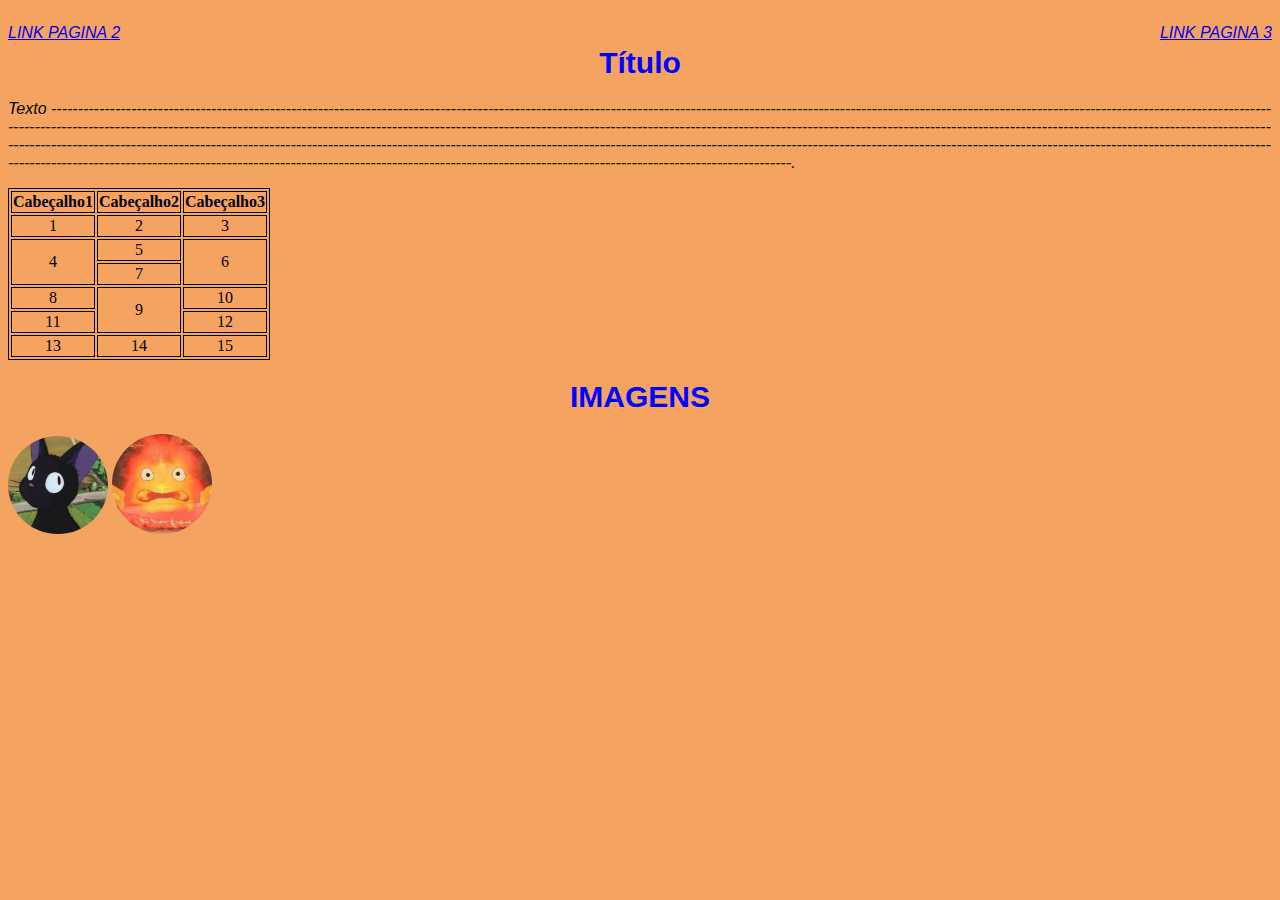
<file: Exercicios/03_exercicio_perfil_responsivo/Index.html>
<!DOCTYPE html>
<html lang="pt-BR">
<head>
    <meta charset="UTF-8">
    <meta name="viewport"content="width=device-width">
    <link rel="Stylesheet" type="text/css" href="Exercicio2.css">
    <title>Index</title>
</head>
<body>
    <p class="canto1"><a href="pag2.html">LINK PAGINA 2</a></p>
    <p class="canto2"><a href="pag3.html">LINK PAGINA 3</a></p>
    <br>
    <h1>Título</h1>
    <p>Texto [base64].
    </p>
    <table>
        <thead>
            <tr>
                <th>Cabeçalho1</th>
                <th>Cabeçalho2</th>
                <th>Cabeçalho3</th>
            </tr>
            
        </thead>
        <tbody>
            <tr>
                <td>1</td>
                <td>2</td>
                <td>3</td>
            </tr>
            <tr>
                <td rowspan="2">4</td>
                <td>5</td>
                <td rowspan="2">6</td>
            </tr>
            <tr>
                <td>7</td>
            </tr>
            <tr>
                <td>8</td>
                <td rowspan="2">9</td>
                <td>10</td>
            </tr>
            <tr>
                <td>11</td>
                <td>12</td>
            </tr>
            <tr>
                <td>13</td>
                <td>14</td>
                <td>15</td>
            </tr>
            
        </tbody>
    </table>
    <h1>IMAGENS</h1>
    <img src="Jiji.jpg">
    <img src="Calcifer.jpg">
</body>
</html>
</file>
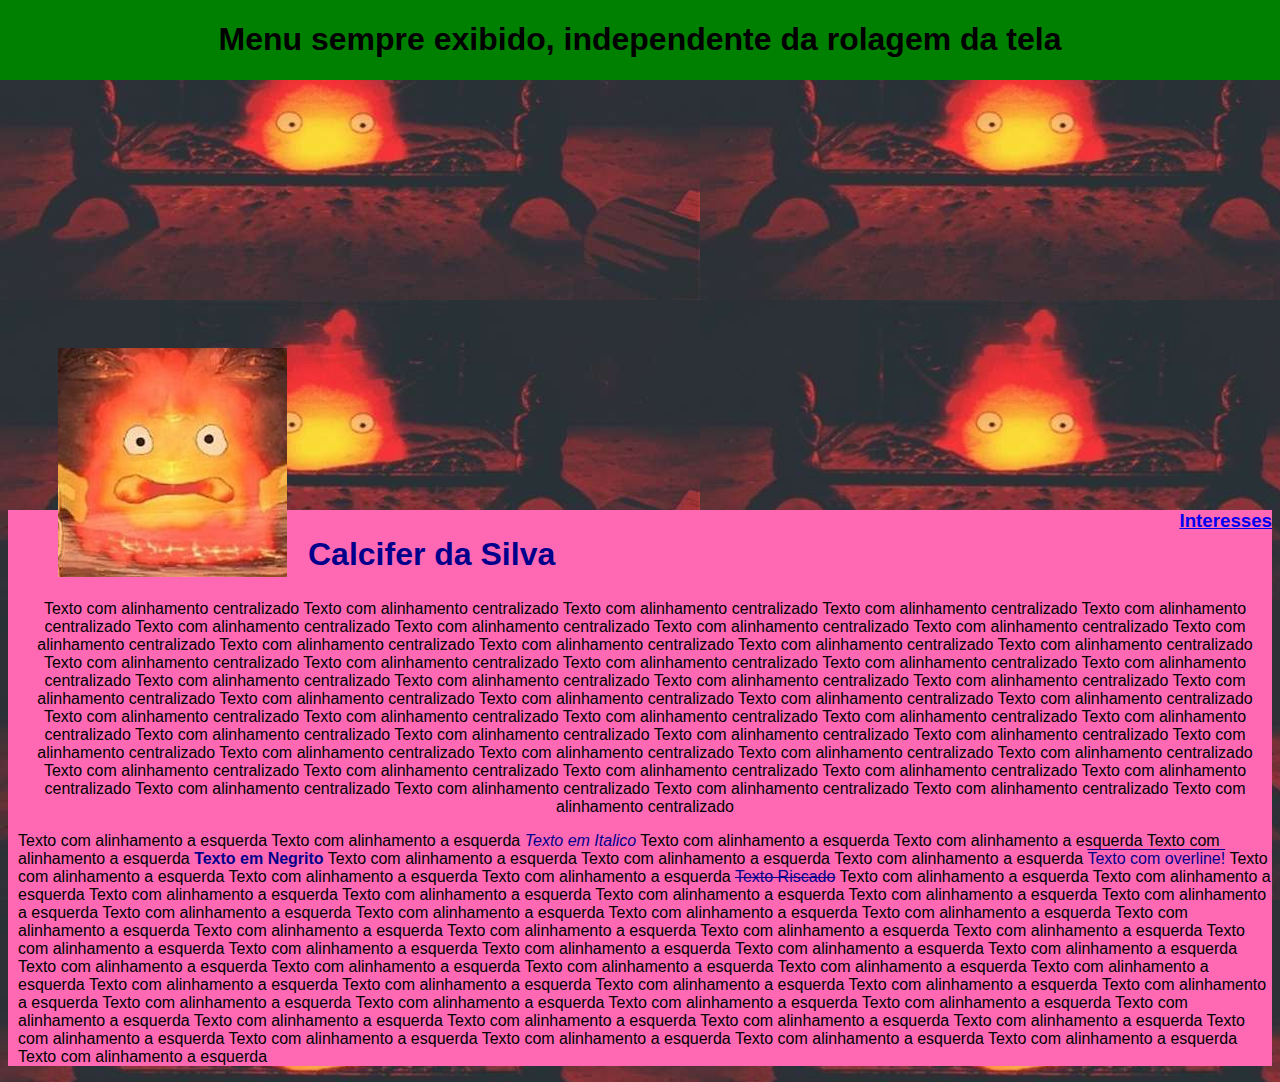
<file: Exercicios/03_exercicio_perfil/Perfil.html>
<!DOCTYPE html>
<html lang="pt-BR">
<head>
    <meta charset="UTF-8">
    <link rel="Stylesheet" type="text/css" href="Exercicio3.css">
    <title>Perfil</title>
</head>
<body>
    <header>
        <h1>Menu sempre exibido, independente da rolagem da tela</h1>
    </header>
   <img class="ImagemPerfil" src="Calcifer.jpg">
   <div>
       <h2 class="Titulo">Calcifer da Silva</h2>
       <a class="Interesses" href="Index.html"><h3>Interesses</h3></a>
       <p class="Texto1"> Texto com alinhamento centralizado Texto com alinhamento centralizado Texto com alinhamento centralizado Texto com alinhamento centralizado Texto com alinhamento centralizado Texto com alinhamento centralizado Texto com alinhamento centralizado Texto com alinhamento centralizado Texto com alinhamento centralizado Texto com alinhamento centralizado Texto com alinhamento centralizado Texto com alinhamento centralizado Texto com alinhamento centralizado Texto com alinhamento centralizado Texto com alinhamento centralizado Texto com alinhamento centralizado Texto com alinhamento centralizado Texto com alinhamento centralizado Texto com alinhamento centralizado Texto com alinhamento centralizado Texto com alinhamento centralizado Texto com alinhamento centralizado Texto com alinhamento centralizado Texto com alinhamento centralizado Texto com alinhamento centralizado Texto com alinhamento centralizado Texto com alinhamento centralizado Texto com alinhamento centralizado Texto com alinhamento centralizado Texto com alinhamento centralizado Texto com alinhamento centralizado Texto com alinhamento centralizado Texto com alinhamento centralizado Texto com alinhamento centralizado Texto com alinhamento centralizado Texto com alinhamento centralizado Texto com alinhamento centralizado Texto com alinhamento centralizado Texto com alinhamento centralizado Texto com alinhamento centralizado Texto com alinhamento centralizado Texto com alinhamento centralizado Texto com alinhamento centralizado Texto com alinhamento centralizado Texto com alinhamento centralizado Texto com alinhamento centralizado Texto com alinhamento centralizado Texto com alinhamento centralizado Texto com alinhamento centralizado Texto com alinhamento centralizado Texto com alinhamento centralizado Texto com alinhamento centralizado </p>
       <p class="Texto2"> Texto com alinhamento a esquerda Texto com alinhamento a esquerda 
        <span class="Italico">Texto em Italico</span>  
        Texto com alinhamento a esquerda Texto com alinhamento a esquerda Texto com alinhamento a esquerda 
        <span class="Negrito">Texto em Negrito</span>
        Texto com alinhamento a esquerda Texto com alinhamento a esquerda Texto com alinhamento a esquerda 
        <span class="Overline">Texto com overline!</span>
        Texto com alinhamento a esquerda Texto com alinhamento a esquerda Texto com alinhamento a esquerda 
        <span class="Riscado">Texto Riscado</span>
        Texto com alinhamento a esquerda Texto com alinhamento a esquerda Texto com alinhamento a esquerda Texto com alinhamento a esquerda Texto com alinhamento a esquerda Texto com alinhamento a esquerda Texto com alinhamento a esquerda Texto com alinhamento a esquerda Texto com alinhamento a esquerda Texto com alinhamento a esquerda Texto com alinhamento a esquerda Texto com alinhamento a esquerda Texto com alinhamento a esquerda Texto com alinhamento a esquerda Texto com alinhamento a esquerda Texto com alinhamento a esquerda Texto com alinhamento a esquerda Texto com alinhamento a esquerda Texto com alinhamento a esquerda Texto com alinhamento a esquerda Texto com alinhamento a esquerda Texto com alinhamento a esquerda Texto com alinhamento a esquerda Texto com alinhamento a esquerda Texto com alinhamento a esquerda Texto com alinhamento a esquerda Texto com alinhamento a esquerda Texto com alinhamento a esquerda Texto com alinhamento a esquerda Texto com alinhamento a esquerda Texto com alinhamento a esquerda Texto com alinhamento a esquerda Texto com alinhamento a esquerda Texto com alinhamento a esquerda Texto com alinhamento a esquerda Texto com alinhamento a esquerda Texto com alinhamento a esquerda Texto com alinhamento a esquerda Texto com alinhamento a esquerda Texto com alinhamento a esquerda Texto com alinhamento a esquerda Texto com alinhamento a esquerda Texto com alinhamento a esquerda Texto com alinhamento a esquerda Texto com alinhamento a esquerda Texto com alinhamento a esquerda </p>
    </div>
</body>
</file>
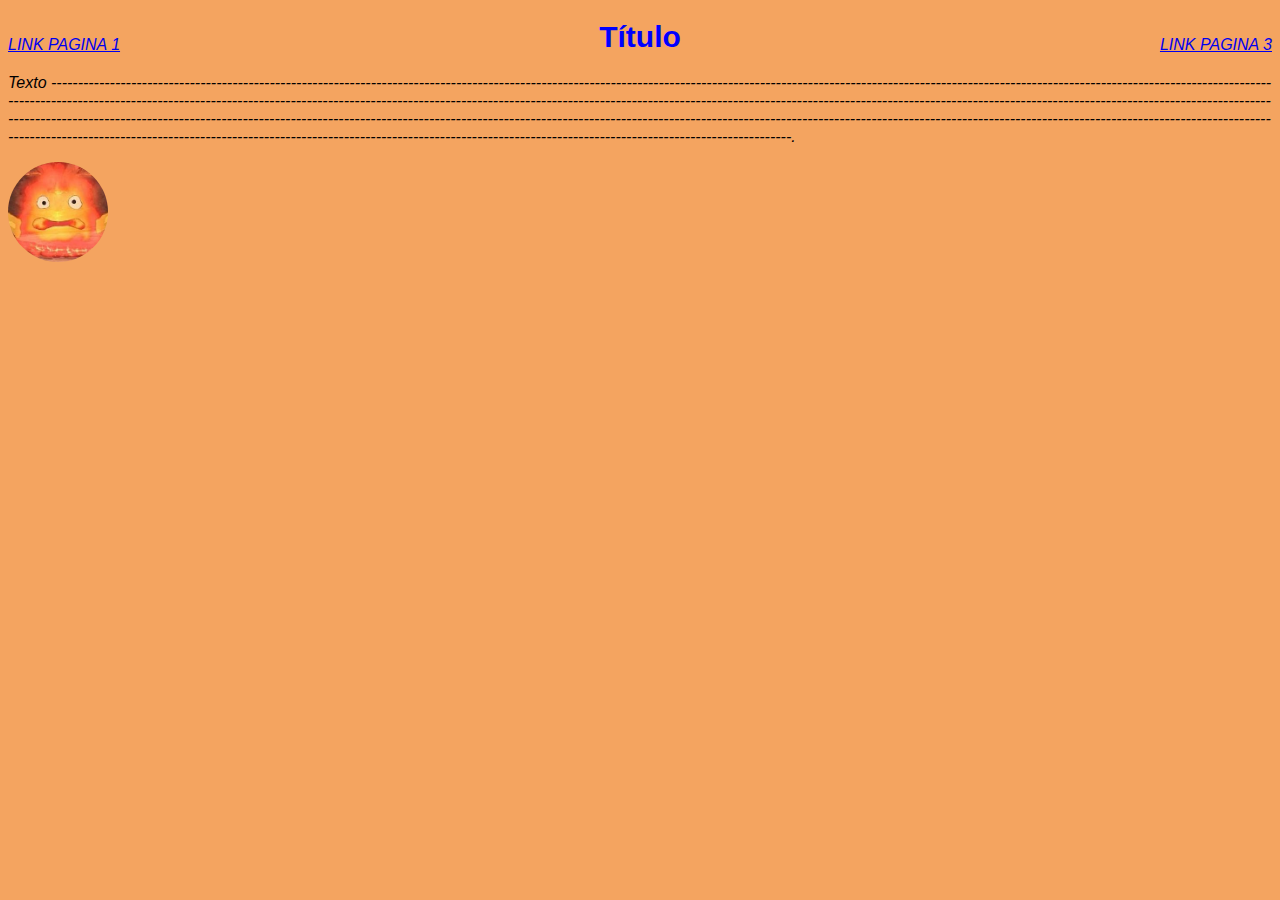
<file: Exercicios/03_exercicio_perfil_responsivo/pag2.html>
<!DOCTYPE html>
<html lang="pt-BR">
<head>
    <meta charset="UTF-8">
    <meta name="viewport"content="width=device-width">
    <link rel="Stylesheet" type="text/css" href="Exercicio2.css">
    <title>Página 1</title>
</head>
<body>
    <p class="canto1"><a href="Index.html">LINK PAGINA 1</a></p>
    <p class="canto2"><a href="pag3.html">LINK PAGINA 3</a></p>
    <h1>Título</h1>
    <p>Texto [base64].
    </p>
    <img src="Calcifer.jpg">
</body>
</html>
</file>
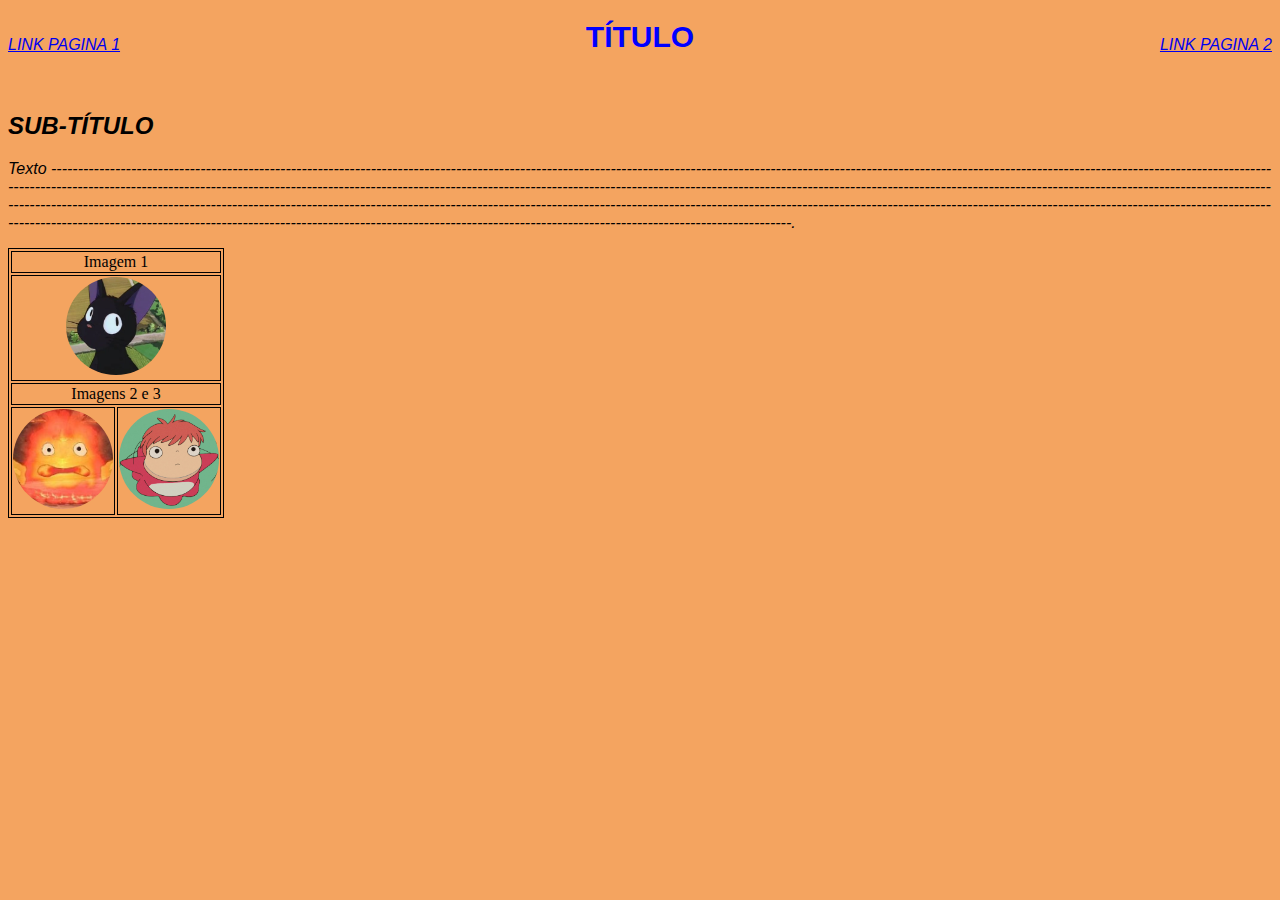
<file: Exercicios/03_exercicio_perfil_responsivo/pag3.html>
<!DOCTYPE html>
<html lang="pt-BR">
<head>
    <meta charset="UTF-8">
    <meta name="viewport"content="width=device-width">
    <link rel="Stylesheet" type="text/css" href="Exercicio2.css">
    <title>Página 3</title>
</head>
<body>
    <p class="canto1"><a href="Index.html">LINK PAGINA 1</a></p>
    <p class="canto2"><a href="pag2.html">LINK PAGINA 2</a></p>
    <h1>TÍTULO</h1>
    <br>
    <h2>SUB-TÍTULO</h2>
    <p>Texto [base64].
    </p>
    <table>
        <tbody>
            <tr>
                <td colspan="2">Imagem 1</td>
            </tr>
            <tr>
                <td colspan="2">
                    <a href="Index.html">
                        <img src="Jiji.jpg">
                    </a>
                </td>
            </tr>
            <tr>
                <td colspan="2">Imagens 2 e 3</td>
            </tr>
            <tr>
                <td>
                    <a href="pag2.html">
                        <img src="Calcifer.jpg">
                    </a>
                </td>
                <td>
                    <img src="Ponyo.png">
                </td>
            </tr>
        </tbody>
    </table>
</body>
</html>
</file>
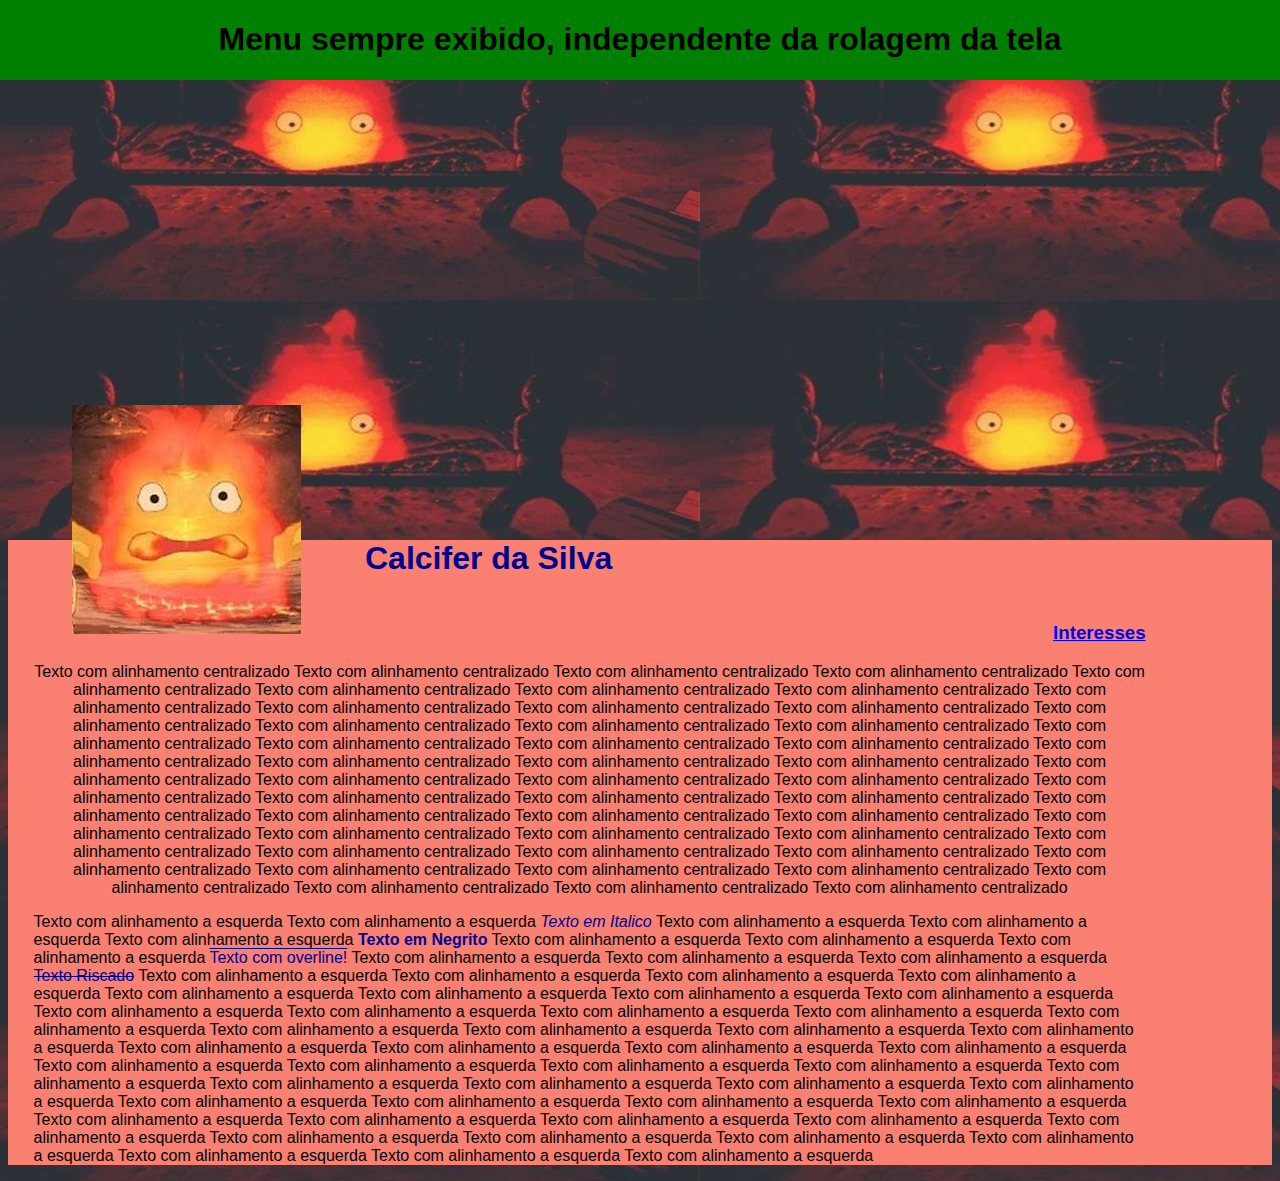
<file: Exercicios/03_exercicio_perfil_responsivo/Perfil.html>
<!DOCTYPE html>
<html lang="pt-BR">
<head>
    <meta charset="UTF-8">
    <meta name="viewport"content="width=device-width">
    <link rel="Stylesheet" type="text/css" href="Exercicio3.css">
    <title>Perfil</title>
</head>
<body>
    <header>
        <h1>Menu sempre exibido, independente da rolagem da tela</h1>
    </header>

        <div class="DivText">
            <img class="ImagemPerfil" src="Calcifer.jpg">
            <h2 class="Titulo">Calcifer da Silva</h2>
            <div class="DivTextBody">
                <a class="Interesses" href="Index.html"><h3>Interesses</h3></a>
                <p class="Texto1"> Texto com alinhamento centralizado Texto com alinhamento centralizado Texto com alinhamento centralizado Texto com alinhamento centralizado Texto com alinhamento centralizado Texto com alinhamento centralizado Texto com alinhamento centralizado Texto com alinhamento centralizado Texto com alinhamento centralizado Texto com alinhamento centralizado Texto com alinhamento centralizado Texto com alinhamento centralizado Texto com alinhamento centralizado Texto com alinhamento centralizado Texto com alinhamento centralizado Texto com alinhamento centralizado Texto com alinhamento centralizado Texto com alinhamento centralizado Texto com alinhamento centralizado Texto com alinhamento centralizado Texto com alinhamento centralizado Texto com alinhamento centralizado Texto com alinhamento centralizado Texto com alinhamento centralizado Texto com alinhamento centralizado Texto com alinhamento centralizado Texto com alinhamento centralizado Texto com alinhamento centralizado Texto com alinhamento centralizado Texto com alinhamento centralizado Texto com alinhamento centralizado Texto com alinhamento centralizado Texto com alinhamento centralizado Texto com alinhamento centralizado Texto com alinhamento centralizado Texto com alinhamento centralizado Texto com alinhamento centralizado Texto com alinhamento centralizado Texto com alinhamento centralizado Texto com alinhamento centralizado Texto com alinhamento centralizado Texto com alinhamento centralizado Texto com alinhamento centralizado Texto com alinhamento centralizado Texto com alinhamento centralizado Texto com alinhamento centralizado Texto com alinhamento centralizado Texto com alinhamento centralizado Texto com alinhamento centralizado Texto com alinhamento centralizado Texto com alinhamento centralizado Texto com alinhamento centralizado </p>
                <p class="Texto2"> Texto com alinhamento a esquerda Texto com alinhamento a esquerda 
                <span class="Italico">Texto em Italico</span>  
                Texto com alinhamento a esquerda Texto com alinhamento a esquerda Texto com alinhamento a esquerda 
                <span class="Negrito">Texto em Negrito</span>
                Texto com alinhamento a esquerda Texto com alinhamento a esquerda Texto com alinhamento a esquerda 
                <span class="Overline">Texto com overline!</span>
                Texto com alinhamento a esquerda Texto com alinhamento a esquerda Texto com alinhamento a esquerda 
                <span class="Riscado">Texto Riscado</span>
                Texto com alinhamento a esquerda Texto com alinhamento a esquerda Texto com alinhamento a esquerda Texto com alinhamento a esquerda Texto com alinhamento a esquerda Texto com alinhamento a esquerda Texto com alinhamento a esquerda Texto com alinhamento a esquerda Texto com alinhamento a esquerda Texto com alinhamento a esquerda Texto com alinhamento a esquerda Texto com alinhamento a esquerda Texto com alinhamento a esquerda Texto com alinhamento a esquerda Texto com alinhamento a esquerda Texto com alinhamento a esquerda Texto com alinhamento a esquerda Texto com alinhamento a esquerda Texto com alinhamento a esquerda Texto com alinhamento a esquerda Texto com alinhamento a esquerda Texto com alinhamento a esquerda Texto com alinhamento a esquerda Texto com alinhamento a esquerda Texto com alinhamento a esquerda Texto com alinhamento a esquerda Texto com alinhamento a esquerda Texto com alinhamento a esquerda Texto com alinhamento a esquerda Texto com alinhamento a esquerda Texto com alinhamento a esquerda Texto com alinhamento a esquerda Texto com alinhamento a esquerda Texto com alinhamento a esquerda Texto com alinhamento a esquerda Texto com alinhamento a esquerda Texto com alinhamento a esquerda Texto com alinhamento a esquerda Texto com alinhamento a esquerda Texto com alinhamento a esquerda Texto com alinhamento a esquerda Texto com alinhamento a esquerda Texto com alinhamento a esquerda Texto com alinhamento a esquerda Texto com alinhamento a esquerda Texto com alinhamento a esquerda </p>
            </div>
        </div>
    </div>
</body>
</file>
<file: Exercicios/03_exercicio_perfil_responsivo/Exercicio2.css>
body{
    background-color: sandybrown;
    background-size: 50%;

}
h1 {
    color: blue;
    font-family: 'Lucida Sans', 'Lucida Sans Regular', 'Lucida Grande', 'Lucida Sans Unicode', Geneva, Verdana, sans-serif;
    font-size: 1.875em;
    text-align: center;
}
p, h2 {
    font-style: oblique;
    font-family: 'Trebuchet MS', 'Lucida Sans Unicode', 'Lucida Grande', 'Lucida Sans', Arial, sans-serif;
}

table, th, td {
    border: 1px solid black;
    text-align: center;
  }

.canto1 {
    text-align: start;
    float: left;
}
.canto2 {
    text-align: end;
    float: right;
}
img {
    border-radius: 50%;
    height: auto;
    width: 100px;
}
</file>
<file: Exercicios/03_exercicio_perfil/Exercicio3.css>
header {
    position: fixed;
    text-align: center;
    width: 100%;
    top: 0;
    right: 0;
    background-color: green;
    z-index: 3;
}
body {
    background-image: url(CalciferBackground.jpg);
}
.ImagemPerfil{
    margin-left: 50px;
    margin-top: 250px;
    position: relative;
    bottom: -90px;
    z-index: 2;
}
div{
    background-color: hotpink;
    right: 0;
    position: relative;
}
p, h1, h2, h3, h4{
    font-family: Verdana, Geneva, Tahoma, sans-serif;
}
.Titulo{
    float: left;
    position: relative;
    margin-left: 300px;
    font-size: xx-large;
    color: darkblue;
    font-weight: bolder;
    font-family: -apple-system, BlinkMacSystemFont, 'Segoe UI', Roboto, Oxygen, Ubuntu, Cantarell, 'Open Sans', 'Helvetica Neue', sans-serif;
}
p{
    margin-left: 10px;
    clear: both;
}
.Interesses{
    text-align: right;
}

.Texto1{
    text-align: center;
}
.Italico{
    font-style: italic;
    color: darkblue;
}
.Negrito{
    font-weight: bold;
    color: darkblue;
}
.Overline{
    text-decoration: overline;
    color: darkblue;
}
.Riscado{
    text-decoration: line-through;
    color: darkblue;
}
</file>
<file: Exercicios/03_exercicio_perfil_responsivo/Exercicio3.css>
header {
    position: fixed;
    text-align: center;
    width: 100%;
    top: 0;
    right: 0;
    background-color: green;
    z-index: 2;
}
body {
    background-image: url(CalciferBackground.jpg);
}
.ImagemPerfil{
    max-width:40%;
    min-width:10%;
    margin-left: 5vw;
    margin-right: 5vw;
    margin-top: -15vh;
    position: relative;
    float: left;
}
div{
    position: relative;
}

.DivText{
    background-color: salmon;
    width: 100%;
    margin-top: 60vh;
}

.DivTextBody{
    margin-top: 5vh;
    width: 90%;
}

p, h1, h2, h3, h4{
    font-family: Verdana, Geneva, Tahoma, sans-serif;
}
.Titulo{
    position: relative;
    margin-left: 25vw;
    font-size: xx-large;
    color: darkblue;
    font-weight: bolder;
    font-family: -apple-system, BlinkMacSystemFont, 'Segoe UI', Roboto, Oxygen, Ubuntu, Cantarell, 'Open Sans', 'Helvetica Neue', sans-serif;
}
p{
    margin-left: 2vw;
    clear: both;
}
.Interesses{
    text-align: right;
}

.Texto1{
    text-align: center;
}
.Italico{
    font-style: italic;
    color: darkblue;
}
.Negrito{
    font-weight: bold;
    color: darkblue;
}
.Overline{
    text-decoration: overline;
    color: darkblue;
}
.Riscado{
    text-decoration: line-through;
    color: darkblue;
}
</file>
